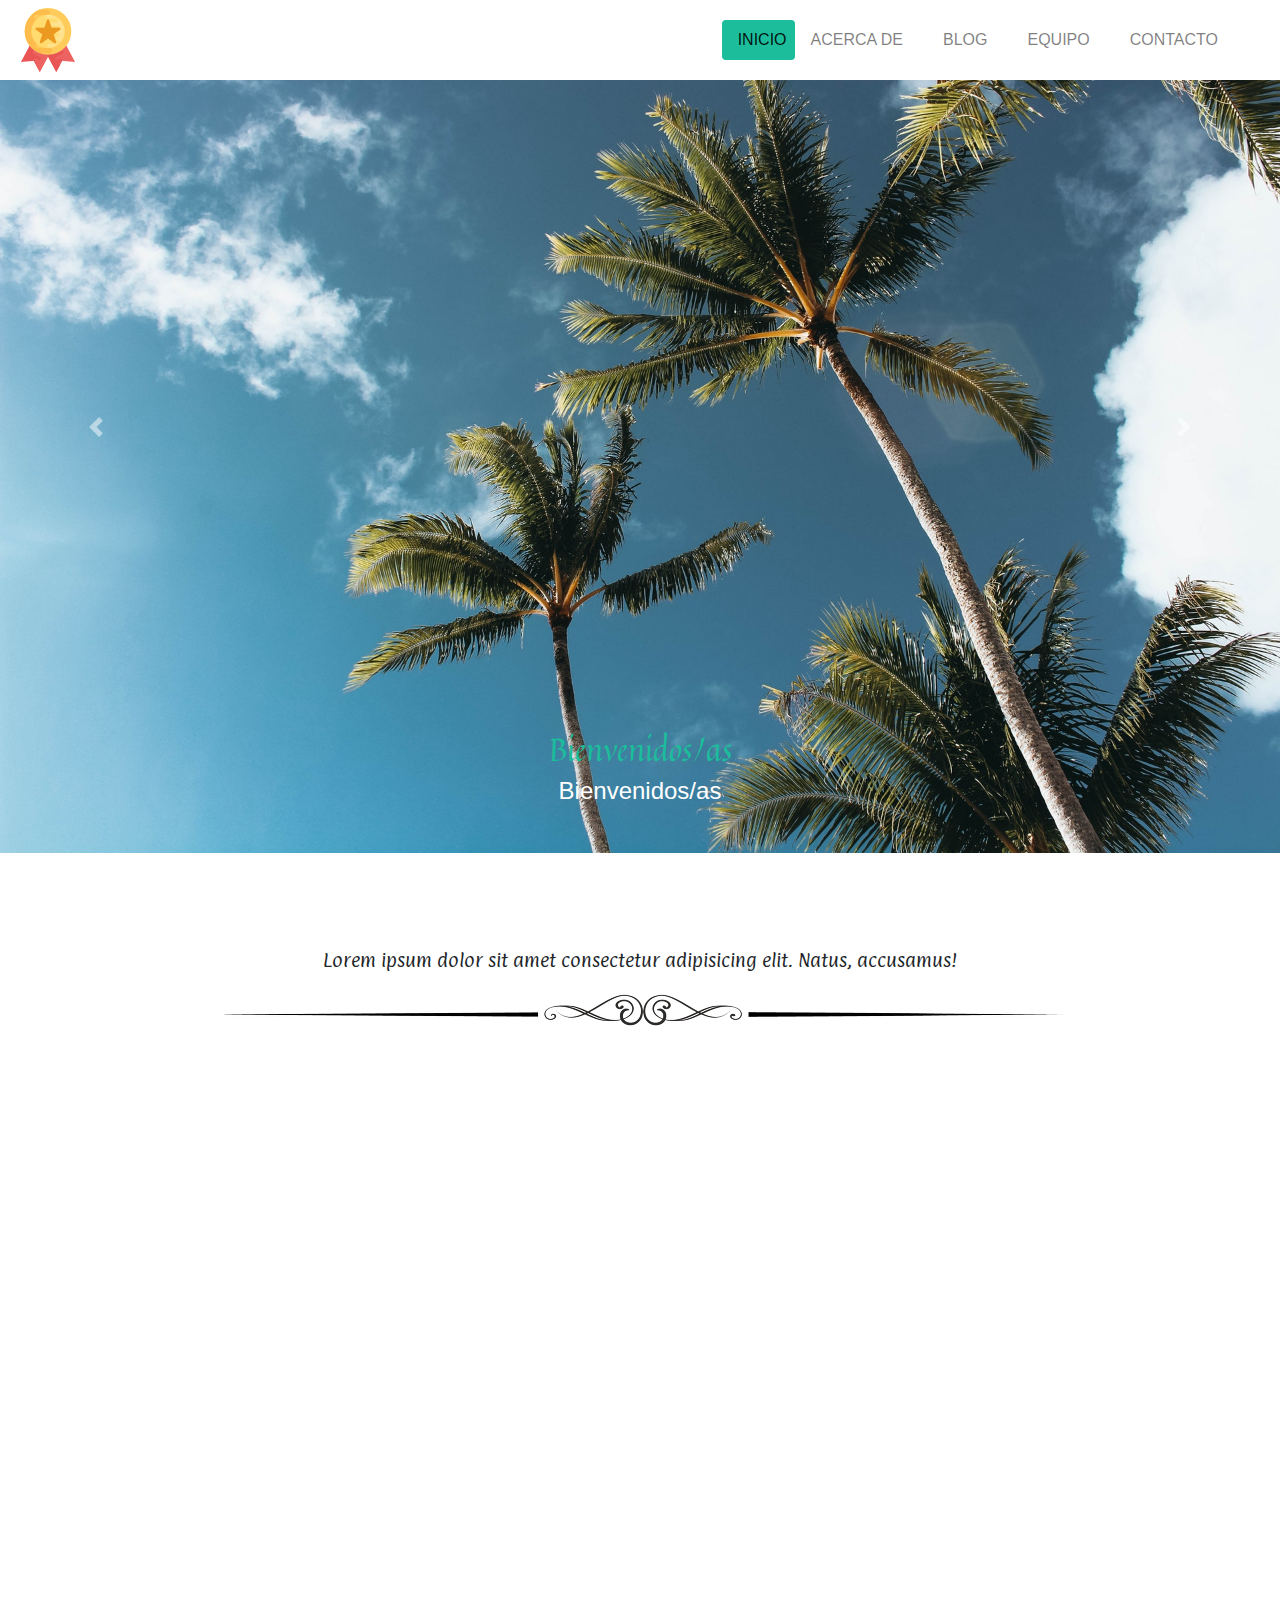
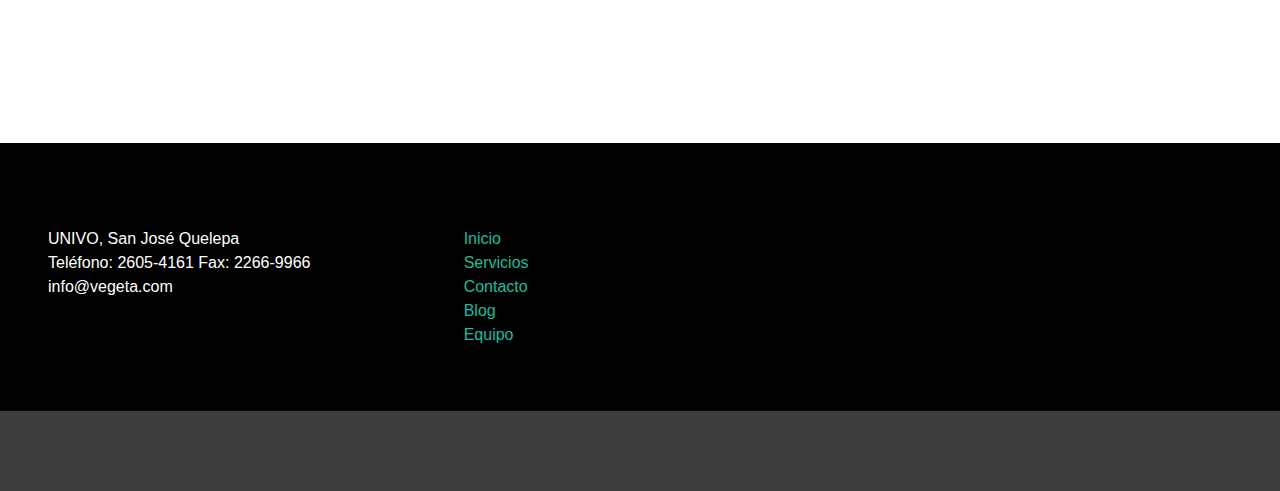
<file: docs/index.html>
<!doctype html>
<html lang="en">

<head>
    <title>Title</title>
    <!-- Required meta tags -->
    <meta charset="utf-8">
    <meta name="viewport" content="width=device-width, initial-scale=1, shrink-to-fit=no">

    <!-- Bootstrap CSS -->
    <link rel="stylesheet" href="https://stackpath.bootstrapcdn.com/bootstrap/4.3.1/css/bootstrap.min.css" integrity="sha384-ggOyR0iXCbMQv3Xipma34MD+dH/1fQ784/j6cY/iJTQUOhcWr7x9JvoRxT2MZw1T"
        crossorigin="anonymous">

    <link rel="stylesheet" href="https://use.fontawesome.com/releases/v5.8.1/css/all.css" integrity="sha384-50oBUHEmvpQ+1lW4y57PTFmhCaXp0ML5d60M1M7uH2+nqUivzIebhndOJK28anvf"
        crossorigin="anonymous">

    <link rel="stylesheet" href="css/style.css">
    <link rel="stylesheet" href="css/animate.css">
    <script src="js/wow.min.js"></script>
    <script>
        new WOW().init();
    </script>
</head>

<body>

    <header class="header">
        <nav class="navbar navbar-expand-lg navbar-light bg-white text-white fixed-top">
            <img src="img/logo.png" alt="">
            <button class="navbar-toggler" type="button" data-toggle="collapse" data-target="#navbarNav" aria-controls="navbarNav"
                aria-expanded="false" aria-label="Toggle navigation">
                <i class="fas fa-microchip icon"></i>
            </button>
            <div class="collapse navbar-collapse justify-content-end" id="navbarNav">
                <ul class="navbar-nav text-uppercase nav-pills card-header-pills">
                    <li class="nav-item">
                        <a class="pl-3 nav-link active bg-menu" href="index.html">Inicio</a>
                    </li>
                    <li class="nav-item">
                        <a class="pl-3 nav-link pr-4" href="#">Acerca de</a>
                    </li>
                    <li class="nav-item">
                        <a class="pl-3 nav-link pr-4" href="blog.html">Blog</a>
                    </li>
                    <li class="nav-item">
                        <a class="pl-3 nav-link pr-4" href="#">Equipo</a>
                    </li>
                    <li class="nav-item pr-5">
                        <a class="pl-3 nav-link" href="contacto.html">Contacto</a>
                    </li>
                </ul>
            </div>
        </nav>

        <div id="slider" class="carousel slide " data-ride="carousel">
            <div class="carousel-inner">
                <div class="carousel-item active">
                    <img src="img/1.jpg" class="d-block w-100" alt="">
                    <div class="carousel-caption d-none d-md-block">
                        <h2>Bienvenidos/as</h2>
                        <h4>Bienvenidos/as</h4>
                    </div>
                </div>
                <div class="carousel-item">
                    <img src="img/2.jpg" class="d-block w-100" alt="">
                    <div class="carousel-caption d-none d-md-block">
                        <h2>Bienvenidos/as</h2>
                        <h4>Bienvenidos/as</h4>
                    </div>
                </div>
            </div>
            <a href="#slider" class="carousel-control-prev" role="button" data-slide="prev">
                <span class="carousel-control-prev-icon" aria-hidden="true"></span>
            </a>
            <a href="#slider" class="carousel-control-next" role="button" data-slide="next">
                <span class="carousel-control-next-icon" aria-hidden="true"></span>
            </a>
        </div>
    </header>

    <main class="main container mt-5">
        <section class="section1">
            <span class="divider text-center mt-5">
                <h2 class="wow rotateIn">Nuestra Misión</h2>
                <p>Lorem ipsum dolor sit amet consectetur adipisicing elit. Natus, accusamus!</p>
            </span>

            <div class="row text-white">
                <div class="col-md-4 col-sm-12 mt-5">
                    <div class="card fondo-card wow bounceIn">
                        <span class="text-center mt-3"><i class="fab fa-android fa-5x icon"></i></span>
                        <div class="card-body text-center">
                            <h2 class="wow bounceIn">Android</h2>
                            <p>Lorem ipsum dolor sit amet consectetur, adipisicing elit. Ipsum ullam, nostrum explicabo
                                quo illo non nesciunt? Eaque animi ut delectus!</p>
                            <button class="btn color-links" type="submit">Find Out More</button>
                        </div>
                    </div>
                </div>
                <div class="col-md-4 col-sm-12 mt-5">
                    <div class="card fondo-card wow bounceInUp">
                        <span class="text-center mt-3"><i class="fab fa-apple fa-5x icon"></i></span>
                        <div class="card-body text-center">
                            <h2 class="wow bounceIn">Apple</h2>
                            <p>Lorem ipsum dolor sit amet consectetur, adipisicing elit. Ipsum ullam, nostrum explicabo
                                quo illo non nesciunt? Eaque animi ut delectus!</p>
                            <button class="btn color-links" type="submit">Find Out More</button>
                        </div>
                    </div>
                </div>
                <div class="col-md-4 col-sm-12 mt-5">
                    <div class="card fondo-card wow bounceIn">
                        <span class="text-center mt-3"><i class="far fa-thumbs-up fa-5x icon"></i></span>
                        <div class="card-body text-center">
                            <h2 class="wow bounceIn">Easy to used</h2>
                            <p>Lorem ipsum dolor sit amet consectetur, adipisicing elit. Ipsum ullam, nostrum explicabo
                                quo illo non nesciunt? Eaque animi ut delectus!</p>
                            <button class="btn color-links" type="submit">Find Out More</button>
                        </div>
                    </div>
                </div>
                <div class="col-md-4 col-sm-12 mt-5">
                    <div class="card fondo-card wow bounceInUp">
                        <span class="text-center mt-3"><i class="fab fa-windows fa-5x icon"></i></span>
                        <div class="card-body text-center">
                            <h2 class="wow bounceIn">Android</h2>
                            <p>Lorem ipsum dolor sit amet consectetur, adipisicing elit. Ipsum ullam, nostrum explicabo
                                quo illo non nesciunt? Eaque animi ut delectus!</p>
                            <button class="btn color-links" type="submit">Find Out More</button>
                        </div>
                    </div>
                </div>
                <div class="col-md-4 col-sm-12 mt-5">
                    <div class="card fondo-card wow bounceIn">
                        <span class="text-center mt-3"><i class="fas fa-eye fa-5x icon"></i></span>
                        <div class="card-body text-center">
                            <h2 class="wow bounceIn">Apple</h2>
                            <p>Lorem ipsum dolor sit amet consectetur, adipisicing elit. Ipsum ullam, nostrum explicabo
                                quo illo non nesciunt? Eaque animi ut delectus!</p>
                            <button class="btn color-links" type="submit">Find Out More</button>
                        </div>
                    </div>
                </div>
                <div class="col-md-4 col-sm-12 mt-5">
                    <div class="card fondo-card wow bounceInUp">
                        <span class="text-center mt-3"><i class="fas fa-cube fa-5x icon"></i></span>
                        <div class="card-body text-center">
                            <h2 class="wow bounceIn">Easy to used</h2>
                            <p>Lorem ipsum dolor sit amet consectetur, adipisicing elit. Ipsum ullam, nostrum explicabo
                                quo illo non nesciunt? Eaque animi ut delectus!</p>
                            <button class="btn color-links" type="submit">Find Out More</button>
                        </div>
                    </div>
                </div>
            </div>
        </section>
    </main>

    <footer class="footer container-fluid mt-5 pl-5">
        <div class="row text-white py-5">
            <div class="col-md-4 col-sm-12">
                <h4 class="wow rollIn"><i class="fas fa-map-marker-alt"></i> Contact:</h4>
                <ul>
                    <li><a>UNIVO, San José Quelepa</a></li>
                    <li><a>Teléfono: 2605-4161 Fax: 2266-9966</a></li>
                    <li><a>info@vegeta.com</a></li>
                </ul>
            </div>
            <div class="col-md-4 col-sm-12">
                <h4 class="wow rollIn"><i class="fas fa-external-link-alt"></i> Links:</h4>
                <ul>
                    <li><a class="color-links" href="index.html">Inicio</a></li>
                    <li><a class="color-links" href="#">Servicios</a></li>
                    <li><a class="color-links" href="contacto.html">Contacto</a></li>
                    <li><a class="color-links" href="blog.html">Blog</a></li>
                    <li><a class="color-links" href="#">Equipo</a></li>
                </ul>
            </div>
            <div class="col-md-4 col-sm-12">
                <h4 class="wow rollIn"><i class="fas fa-heart"></i> Siguenos:</h4>
                <a href="#"><i class="fab fa-google-plus-g fa-2x icon"></i></a>
                <a href="#"><i class="fab fa-linkedin-in fa-2x icon"></i></a>
                <a href="#"><i class="fab fa-twitter fa-2x icon"></i></a>
                <a href="#"><i class="fab fa-facebook-f fa-2x icon"></i></a>
                </ul>
            </div>
        </div>
    </footer>
    <div class="nombre-footer">
        <p class="text-white wow zoomIn">Jaime Fernando Berrios Ortiz</p>
    </div>

    <!-- Optional JavaScript -->
    <!-- jQuery first, then Popper.js, then Bootstrap JS -->
    <script src="https://code.jquery.com/jquery-3.3.1.slim.min.js" integrity="sha384-q8i/X+965DzO0rT7abK41JStQIAqVgRVzpbzo5smXKp4YfRvH+8abtTE1Pi6jizo"
        crossorigin="anonymous"></script>
    <script src="https://cdnjs.cloudflare.com/ajax/libs/popper.js/1.14.7/umd/popper.min.js" integrity="sha384-UO2eT0CpHqdSJQ6hJty5KVphtPhzWj9WO1clHTMGa3JDZwrnQq4sF86dIHNDz0W1"
        crossorigin="anonymous"></script>
    <script src="https://stackpath.bootstrapcdn.com/bootstrap/4.3.1/js/bootstrap.min.js" integrity="sha384-JjSmVgyd0p3pXB1rRibZUAYoIIy6OrQ6VrjIEaFf/nJGzIxFDsf4x0xIM+B07jRM"
        crossorigin="anonymous"></script>
</body>

</html>
</file>
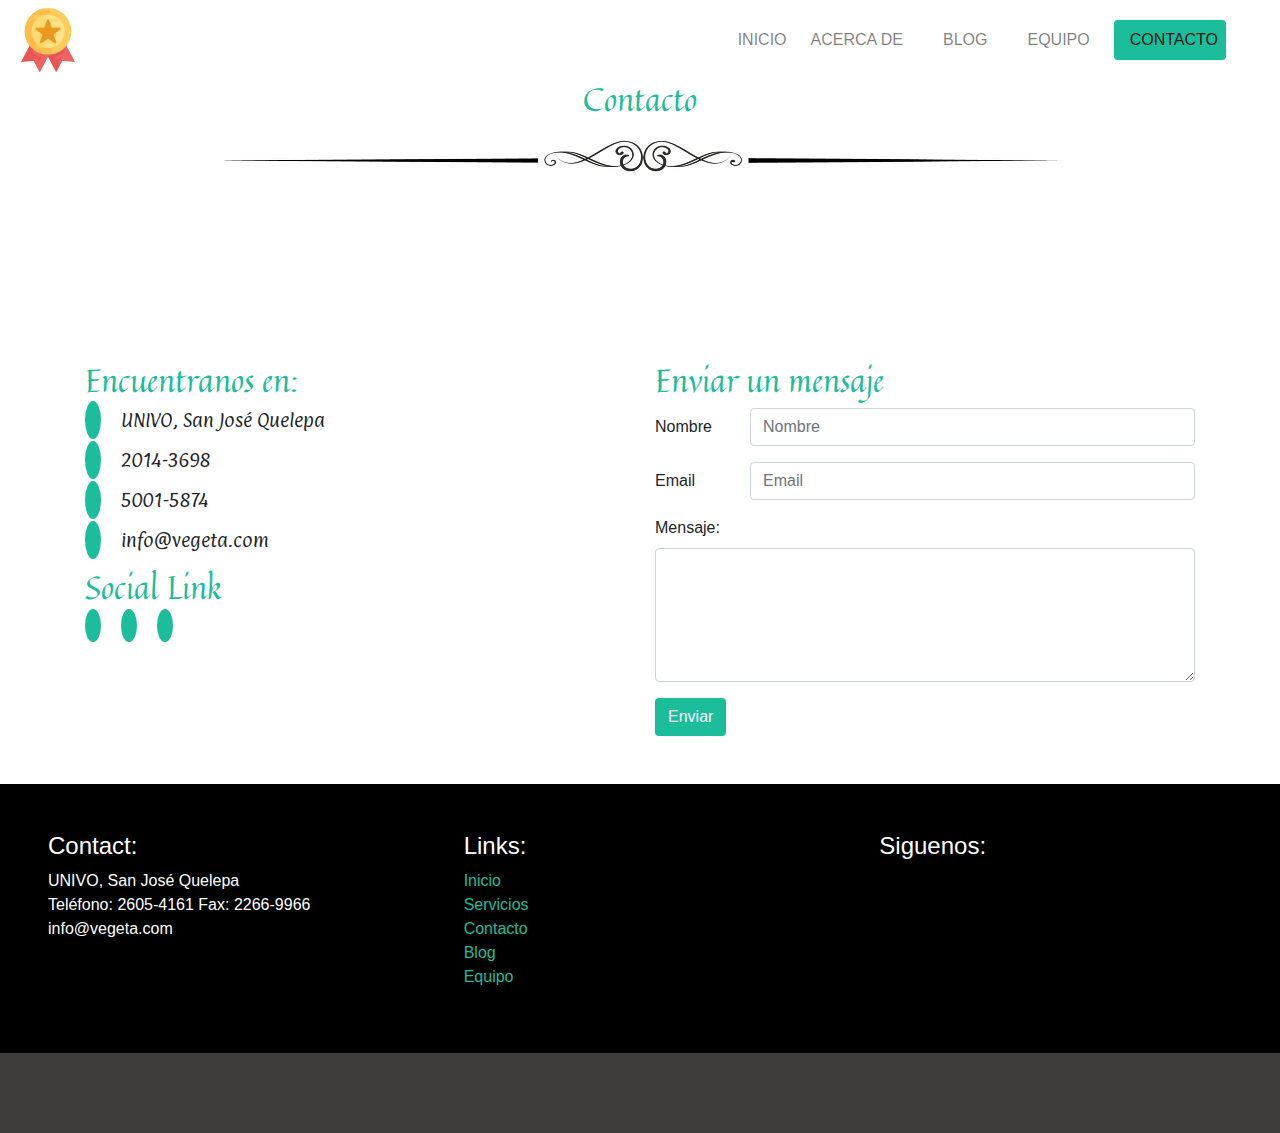
<file: docs/contacto.html>
<!doctype html>
<html lang="en">

<head>
    <title>Title</title>
    <!-- Required meta tags -->
    <meta charset="utf-8">
    <meta name="viewport" content="width=device-width, initial-scale=1, shrink-to-fit=no">

    <!-- Bootstrap CSS -->
    <link rel="stylesheet" href="https://stackpath.bootstrapcdn.com/bootstrap/4.3.1/css/bootstrap.min.css" integrity="sha384-ggOyR0iXCbMQv3Xipma34MD+dH/1fQ784/j6cY/iJTQUOhcWr7x9JvoRxT2MZw1T"
        crossorigin="anonymous">

    <link rel="stylesheet" href="https://use.fontawesome.com/releases/v5.8.1/css/all.css" integrity="sha384-50oBUHEmvpQ+1lW4y57PTFmhCaXp0ML5d60M1M7uH2+nqUivzIebhndOJK28anvf"
        crossorigin="anonymous">

    <link rel="stylesheet" href="css/style.css">
    <link rel="stylesheet" href="css/animate.css">
    <script src="js/wow.min.js"></script>
    <script>
        new WOW().init();
    </script>
</head>

<body>

    <header class="header">
        <nav class="navbar navbar-expand-lg navbar-light bg-white text-white">
            <img src="img/logo.png" alt="">
            <button class="navbar-toggler" type="button" data-toggle="collapse" data-target="#navbarNav" aria-controls="navbarNav"
                aria-expanded="false" aria-label="Toggle navigation">
                <i class="fas fa-microchip icon"></i>
            </button>
            <div class="collapse navbar-collapse justify-content-end" id="navbarNav">
                <ul class="navbar-nav text-uppercase nav-pills card-header-pills">
                    <li class="nav-item">
                        <a class="pl-3 nav-link" href="index.html">Inicio</a>
                    </li>
                    <li class="nav-item">
                        <a class="pl-3 nav-link pr-4" href="#">Acerca de</a>
                    </li>
                    <li class="nav-item">
                        <a class="pl-3 nav-link pr-4" href="blog.html">Blog</a>
                    </li>
                    <li class="nav-item">
                        <a class="pl-3 nav-link pr-4" href="#">Equipo</a>
                    </li>
                    <li class="nav-item pr-5">
                        <a class="pl-3 nav-link active bg-menu" href="contacto.html">Contacto</a>
                    </li>
                </ul>
            </div>
        </nav>
    </header>

    <main class="main container">
        <span class="divider text-center mt-5">
            <h2 class="wow rotateIn">Contacto</h2>
        </span>
        <div class="row">
            <div class="col-md-12">
                <iframe src="https://www.google.com/maps/embed?pb=!1m18!1m12!1m3!1d3879.4392934898106!2d-88.23441443569067!3d13.508611256523087!2m3!1f0!2f0!3f0!3m2!1i1024!2i768!4f13.1!3m3!1m2!1s0x8f7b2b694d310af9%3A0x5a234fd435e31720!2sCampus+UNIVO+Jaguar+de+Piedra%2C+San+Jos%C3%A9+Quelepa!5e0!3m2!1ses-419!2ssv!4v1564462350590!5m2!1ses-419!2ssv"
                    width="" height="" frameborder="0" style="border:0" allowfullscreen></iframe>
            </div>
            <div class="col-md-6 mt-3">
                <h2 class="wow rollIn">Encuentranos en:</h2>
                <p><span><i class="fas fa-map-marked-alt text"></i></span>UNIVO, San José Quelepa</p>
                <p><span><i class="fas fa-phone text"></i></span>2014-3698</p>
                <p><span><i class="fas fa-fax text"></i></span>5001-5874</p>
                <p><span><i class="fas fa-envelope text"></i></span>info@vegeta.com</p>
                <h2>Social Link</h2>
                <a href="#"><i class="fab fa-skype text"></i></a>
                <a class="align-center" href="#"><i class="fab fa-facebook-f text"></i></a>
                <a href="#"><i class="fab fa-twitter text"></i></a>
            </div>
            <div class="col-md-6 mt-3">
                <h2 class="wow rollIn">Enviar un mensaje</h2>
                <form>
                    <div class="form-group row">
                        <label for="inputEmail3" class="col-sm-2 col-form-label">Nombre</label>
                        <div class="col-sm-10">
                            <input type="email" class="form-control" id="inputEmail3" placeholder="Nombre">
                        </div>
                    </div>
                    <div class="form-group row">
                        <label for="inputPassword3" class="col-sm-2 col-form-label">Email</label>
                        <div class="col-sm-10">
                            <input type="password" class="form-control" id="inputPassword3" placeholder="Email">
                        </div>
                    </div>
                    <div class="form-group">
                        <label for="comment">Mensaje:</label>
                        <textarea class="form-control" rows="5" id="comment"></textarea>
                    </div>
                    <button class="btn bg-menu text-light" type="submit">Enviar</button>
                </form>
            </div>
        </div>
    </main>

    <footer class="footer container-fluid mt-5 pl-5">
        <div class="row text-white py-5">
            <div class="col-md-4 col-sm-12">
                <h4 class="wow rollIn"><i class="fas fa-map-marker-alt"></i> Contact:</h4>
                <ul>
                    <li><a>UNIVO, San José Quelepa</a></li>
                    <li><a>Teléfono: 2605-4161 Fax: 2266-9966</a></li>
                    <li><a>info@vegeta.com</a></li>
                </ul>
            </div>
            <div class="col-md-4 col-sm-12">
                <h4 class="wow rollIn"><i class="fas fa-external-link-alt"></i> Links:</h4>
                <ul>
                    <li><a class="color-links" href="index.html">Inicio</a></li>
                    <li><a class="color-links" href="#">Servicios</a></li>
                    <li><a class="color-links" href="contacto.html">Contacto</a></li>
                    <li><a class="color-links" href="blog.html">Blog</a></li>
                    <li><a class="color-links" href="#">Equipo</a></li>
                </ul>
            </div>
            <div class="col-md-4 col-sm-12">
                <h4 class="wow rollIn"><i class="fas fa-heart"></i> Siguenos:</h4>
                <a href="#"><i class="fab fa-google-plus-g fa-2x icon"></i></a>
                <a href="#"><i class="fab fa-linkedin-in fa-2x icon"></i></a>
                <a href="#"><i class="fab fa-twitter fa-2x icon"></i></a>
                <a href="#"><i class="fab fa-facebook-f fa-2x icon"></i></a>
                </ul>
            </div>
        </div>
    </footer>
    <div class="nombre-footer">
        <p class="text-white wow zoomIn">Jaime Fernando Berrios Ortiz</p>
    </div>

    <!-- Optional JavaScript -->
    <!-- jQuery first, then Popper.js, then Bootstrap JS -->
    <script src="https://code.jquery.com/jquery-3.3.1.slim.min.js" integrity="sha384-q8i/X+965DzO0rT7abK41JStQIAqVgRVzpbzo5smXKp4YfRvH+8abtTE1Pi6jizo"
        crossorigin="anonymous"></script>
    <script src="https://cdnjs.cloudflare.com/ajax/libs/popper.js/1.14.7/umd/popper.min.js" integrity="sha384-UO2eT0CpHqdSJQ6hJty5KVphtPhzWj9WO1clHTMGa3JDZwrnQq4sF86dIHNDz0W1"
        crossorigin="anonymous"></script>
    <script src="https://stackpath.bootstrapcdn.com/bootstrap/4.3.1/js/bootstrap.min.js" integrity="sha384-JjSmVgyd0p3pXB1rRibZUAYoIIy6OrQ6VrjIEaFf/nJGzIxFDsf4x0xIM+B07jRM"
        crossorigin="anonymous"></script>
</body>

</html>
</file>
<file: docs/css/style.css>
@import url('https://fonts.googleapis.com/css?family=Quintessential&display=swap');
@import url('https://fonts.googleapis.com/css?family=Paprika&display=swap');

/* Estilos Generales */
*{
    padding: 0;
    margin: 0;
    box-sizing: border-box;
}

/* Color de fondo de los items del menú */
.bg-menu{
    background-color:  rgb(28, 189, 155)!important;
}

/* Estilos de las card */
.bg-text-card{
    background-color: rgb(77, 73, 73);
    color: white;
    border-radius: 30%;
    padding: 3px;
}

.bg-text-card:hover{
    color: white;
}

.fondo-card{
    background-color: rgb(7, 32, 33);
}

/* Estilo de los iconos */
.icon{
    color: rgb(28, 189, 155);
}

.color-links{
    color: rgb(28, 189, 155);
}

h2, .form{
    color: rgb(28, 189, 155);
    font-family: 'Quintessential', cursive;
}

p{
    font-family: 'Paprika', cursive;
}

.color-links:hover{
    color: white;
}

.banner{
    width: 100%;
}

.divider::after{
    content: "";
    display: block;
    width: 100%;
    height: 50px;
    background-image: url(../img/divider.png);
    background-repeat: no-repeat;
    background-position: center center;
    margin: 20px auto 0 auto;
}

/* Estilo del Footer */

.footer{
    background-color: black;
}

ul li{
    list-style: none;
}

ul li a{
    text-decoration: none;
}

ul li a:hover{
    text-decoration: none;
}

a i{
    padding-right:10px;
}

.nombre-footer{
    text-align: center;
    background-color: rgb(63, 60, 60);
    padding: 20px;
}

/* Media queries */
@media only screen and (max-width: 600px) {
    .card-fecha{
        display: none;
    }
    .footer{
        text-align: center;
    }    
}

/* Contacto */
.text{
    margin-right: 20px;
    color: white;
    border-radius: 50%;
    background: rgb(28, 189, 155);
    padding: 8px;
}

iframe{
    width: 100%;
}
</file>
